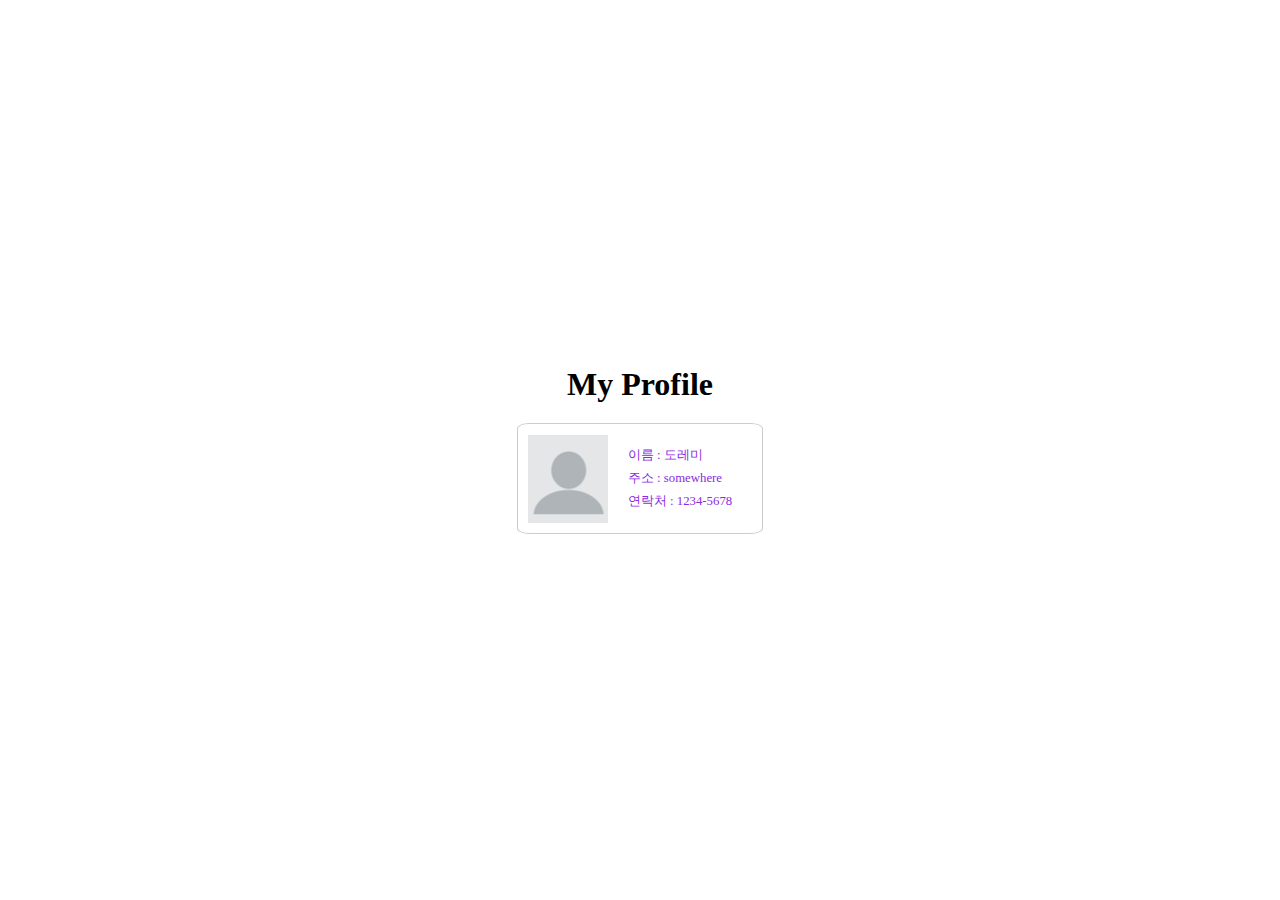
<file: 5_Study/ch05/index.html>
<!DOCTYPE html>
<html lang="ko">
<head>
  <meta charset="UTF-8">
  <meta http-equiv="X-UA-Compatible" content="IE=edge">
  <meta name="viewport" content="width=device-width, initial-scale=1.0">
  <title>My Profile</title>
  <link rel="stylesheet" href="css/main.css">
  <link rel="stylesheet" href="css/style.css">
</head>
<body>
  <h1>My Profile</h1>
  <div id="profile">
    <img src="images/pf.png" alt="도레미">
    <div id="desc">
      <p class="user">이름 : 도레미</p>
      <p class="user">주소 : somewhere</p>
      <p class="user">연락처 : 1234-5678</p>
    </div>
  </div>
</body>
</html>
</file>
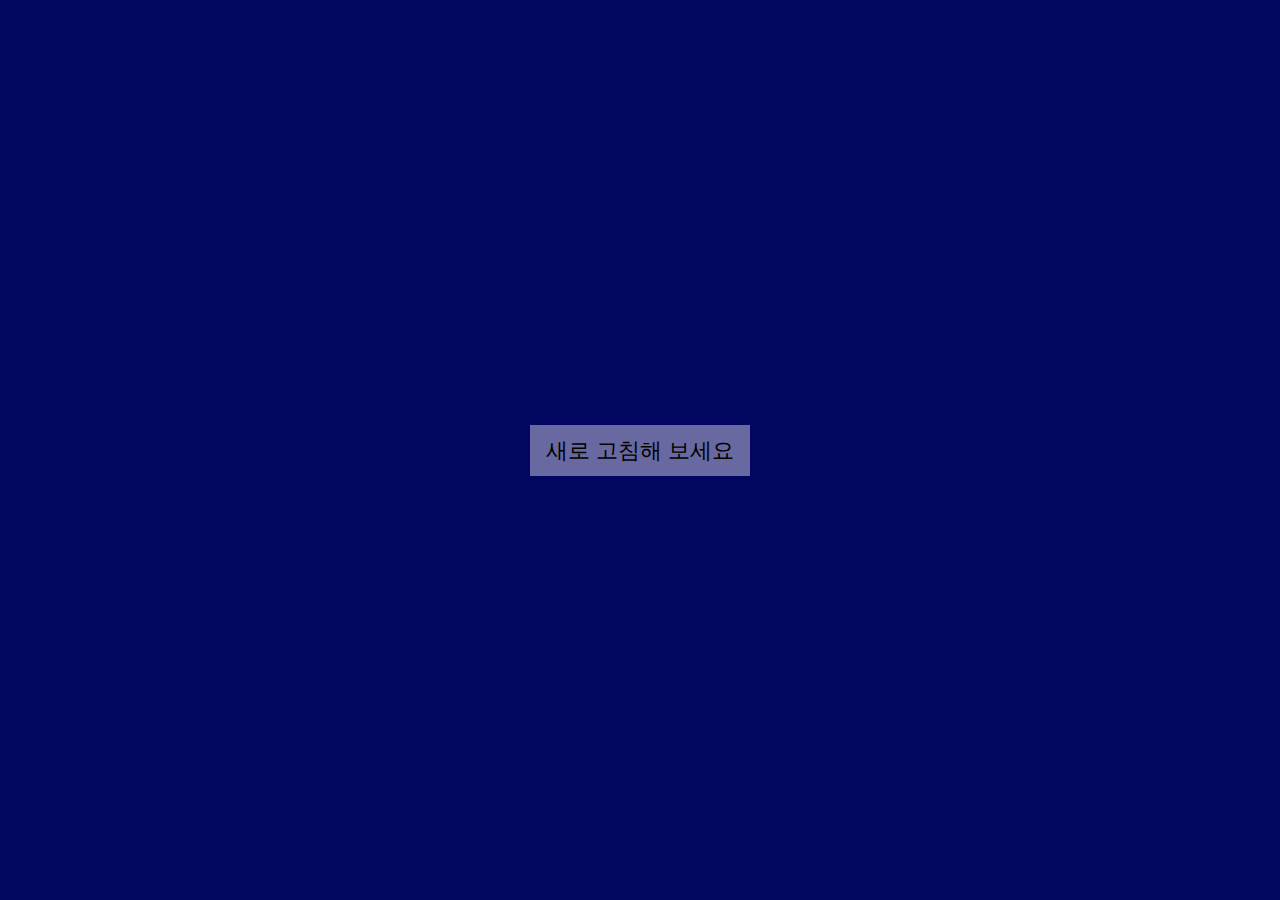
<file: 5_Study/ch01/external-1.html>
<!DOCTYPE html>
<html lang="ko">
<head>
  <meta charset="UTF-8">
  <meta http-equiv="X-UA-Compatible" content="IE=edge">
  <meta name="viewport" content="width=device-width, initial-scale=1.0">
  <title>문서 안에 스크립트 작성하기</title>
  <link rel="stylesheet" href="css/main.css">
</head>
<body>
  <p>새로 고침해 보세요</p>
  
  <script src="js/changeBg.js"></script>
</body>
</html>
</file>
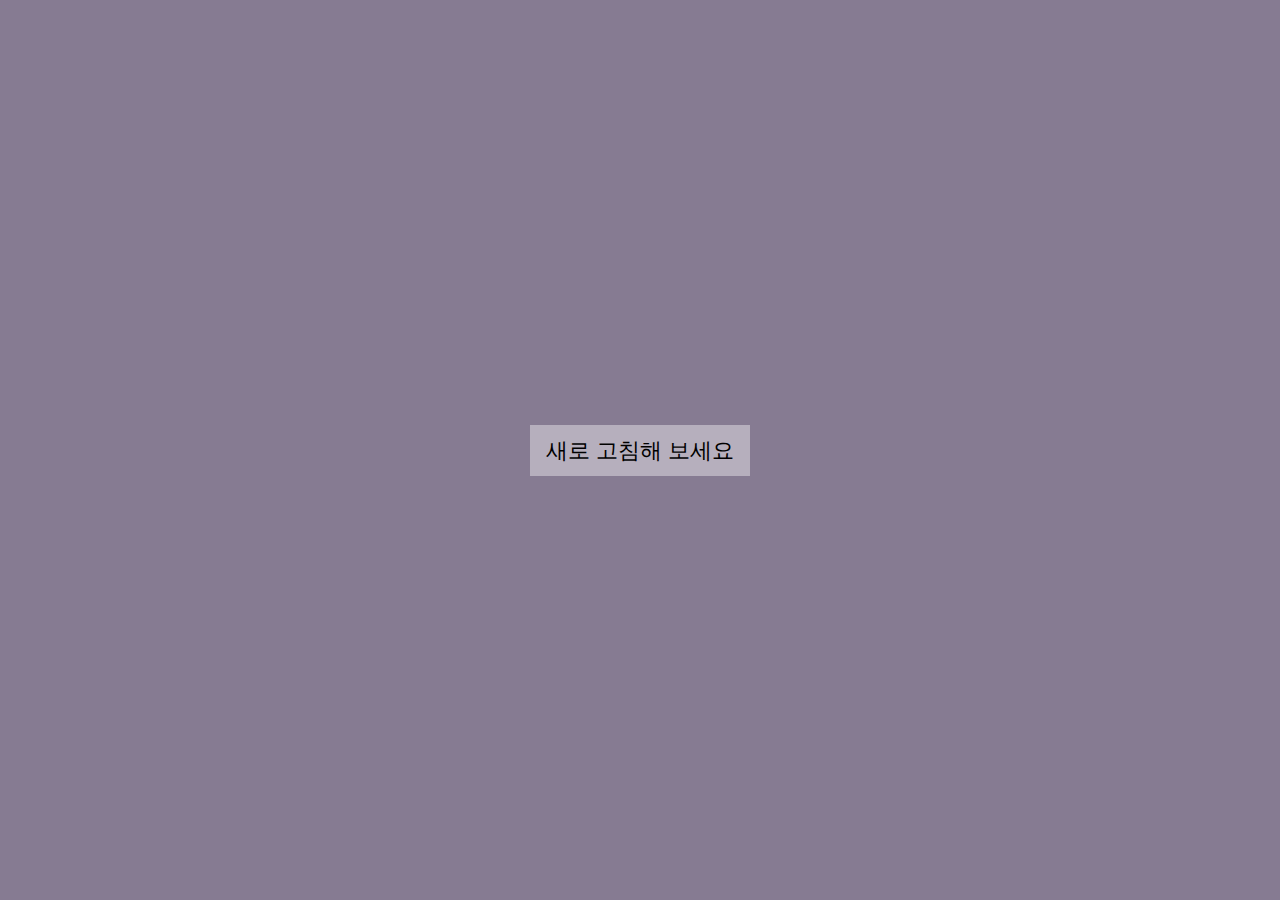
<file: 5_Study/ch01/external-2.html>
<!DOCTYPE html>
<html lang="ko">
<head>
  <meta charset="UTF-8">
  <meta http-equiv="X-UA-Compatible" content="IE=edge">
  <meta name="viewport" content="width=device-width, initial-scale=1.0">
  <title>문서 안에 스크립트 작성</title>
  <link rel="stylesheet" href="css/main.css">
  <script defer src="js/changeBg.js"></script>
</head>
<body>
  <p>새로 고침해 보세요</p> 
  
</body>
</html>
</file>
<file: 5_Study/ch05/css/main.css>
* {
  margin:0;
  padding:0;
}
body {
  height:100vh;
  display: flex;
  flex-direction: column;
  justify-content: center;
  align-items: center;
}
</file>
<file: 5_Study/ch05/css/style.css>
h1 {
  font-size:2rem;  
  margin-bottom:20px ;
}
.clicked {
  background-color:yellow;
}
#profile {
  display:flex;
  flex-direction: row;
  justify-content: center;
  align-items: center;
  border:1px solid #ccc;
  border-radius:5%;
  padding:10px;
}
#desc {
  margin:10px 20px;
}
p {
  font-size:0.8rem;
  line-height:1.8;
}
.user {
  color:blueviolet;
}
.blue-italic {
  background-color:#8ddfff;
  font-style: italic;
}
</file>
<file: 5_Study/ch01/css/main.css>
*{
  margin:0;
  padding:0;
}

body {
  height:100vh;
  display: flex;
  flex-direction: column;
  justify-content: center;
  align-items: center;
}

p {
  text-align:center;
  font-size:1.4em;
  padding:10px;
  width:200px;
  background-color:rgba(255,255,255,0.4);
}

button {
  padding:10px 20px;
  font-size:1.5em;
  /* background-color:antiquewhite; */
  border:1px solid #ccc;
  box-shadow: 1px 1px 1px #ccc;
}
</file>
